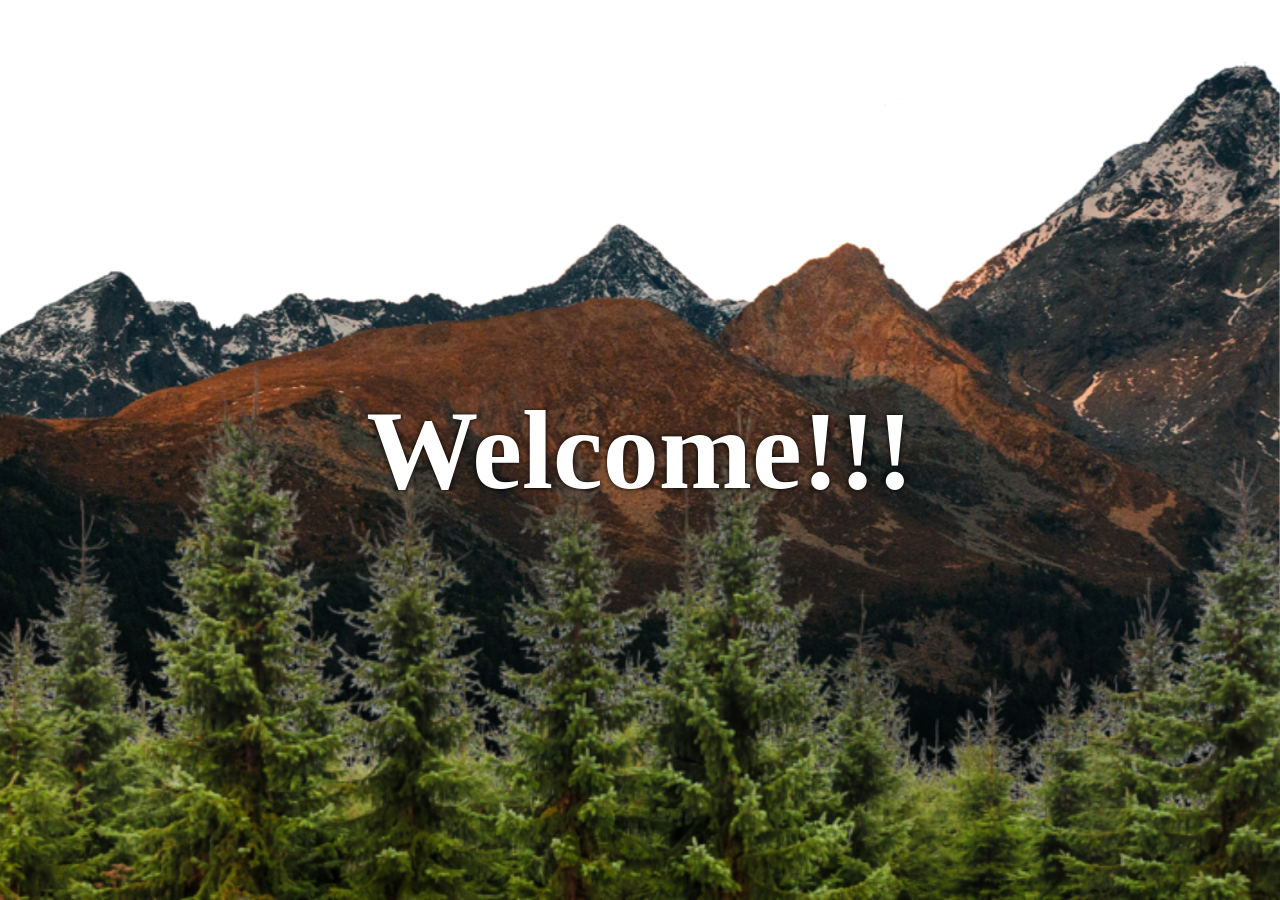
<file: parallax-scrolling-using-css/index.html>
<!DOCTYPE html>
<html lang="en">
<head>
    <meta charset="UTF-8">
    <meta name="viewport" content="width=device-width, initial-scale=1.0">
    <title>Document</title>
    <link rel="stylesheet" href="style.css">
</head>
<body>
    <div class="wrapper">
        <header>
            <img src="image/Mountain.png" class="background" alt="Mountains">
            <img src="image/Trees.png" class="foreground" alt="Trees">
            <h1 class="title">Welcome!!!</h1>
        </header>
        <section>
            Lorem, ipsum dolor sit amet consectetur adipisicing elit. Odio saepe impedit nemo, perferendis ipsum totam iusto illo, possimus exercitationem minus eius laborum sed excepturi harum rerum quae recusandae blanditiis. Quidem magni distinctio, ducimus aliquam suscipit itaque perferendis amet, perspiciatis non dolores vero iusto quisquam. Reprehenderit cupiditate, harum qui, quidem laborum hic consequatur doloribus ratione natus ab totam! Obcaecati, exercitationem quos. Est saepe porro aperiam earum sint accusantium expedita asperiores quam? Quasi recusandae, exercitationem maiores iure inventore dolore ut nostrum dicta cum possimus, veniam, nisi nesciunt aliquam ea ratione dolorem omnis eaque magni! Sapiente, labore expedita. Obcaecati id fugit minus odit ipsa voluptate eius, omnis impedit perspiciatis ut, aliquam inventore a magnam voluptates! Laudantium illum nostrum eveniet a accusantium ex facilis nobis harum provident temporibus nisi maxime totam aperiam aliquid, deserunt, cumque optio laboriosam fugit expedita doloribus. Sint rerum facilis dicta sequi. Iusto expedita perspiciatis nemo molestiae quidem a fuga, quo similique dolore voluptatem voluptates iste ea natus nesciunt earum consectetur dignissimos illum voluptate tempora commodi? Excepturi nihil numquam delectus consectetur ut dignissimos, repellat repellendus maxime accusantium, odit eum suscipit repudiandae ducimus aperiam laudantium cupiditate odio esse, consequuntur voluptatibus. Pariatur cupiditate maiores libero dignissimos soluta. Deserunt placeat, corrupti pariatur, commodi necessitatibus quia suscipit voluptatum labore vero facere reprehenderit quod culpa provident maxime excepturi molestias dicta perspiciatis. Omnis tempora eos labore quibusdam iusto incidunt recusandae magni eum? Quam magnam aliquid facilis aliquam molestiae eaque sunt rem reprehenderit quia tenetur quos totam consectetur doloremque, amet unde? Quaerat earum culpa ipsum. Quod voluptatem aliquid fuga dolor eveniet vitae omnis sit error natus quidem excepturi ea facilis veritatis expedita porro corrupti optio sapiente esse, dolores eum dolorum voluptate voluptates suscipit ipsam? Blanditiis optio, deserunt dicta accusantium voluptatum pariatur voluptate alias, perspiciatis sunt fugiat itaque, consequuntur necessitatibus quod? Autem corrupti aut, reprehenderit mollitia reiciendis voluptatum deserunt.
        </section>
    </div>
</body>
</html>
</file>
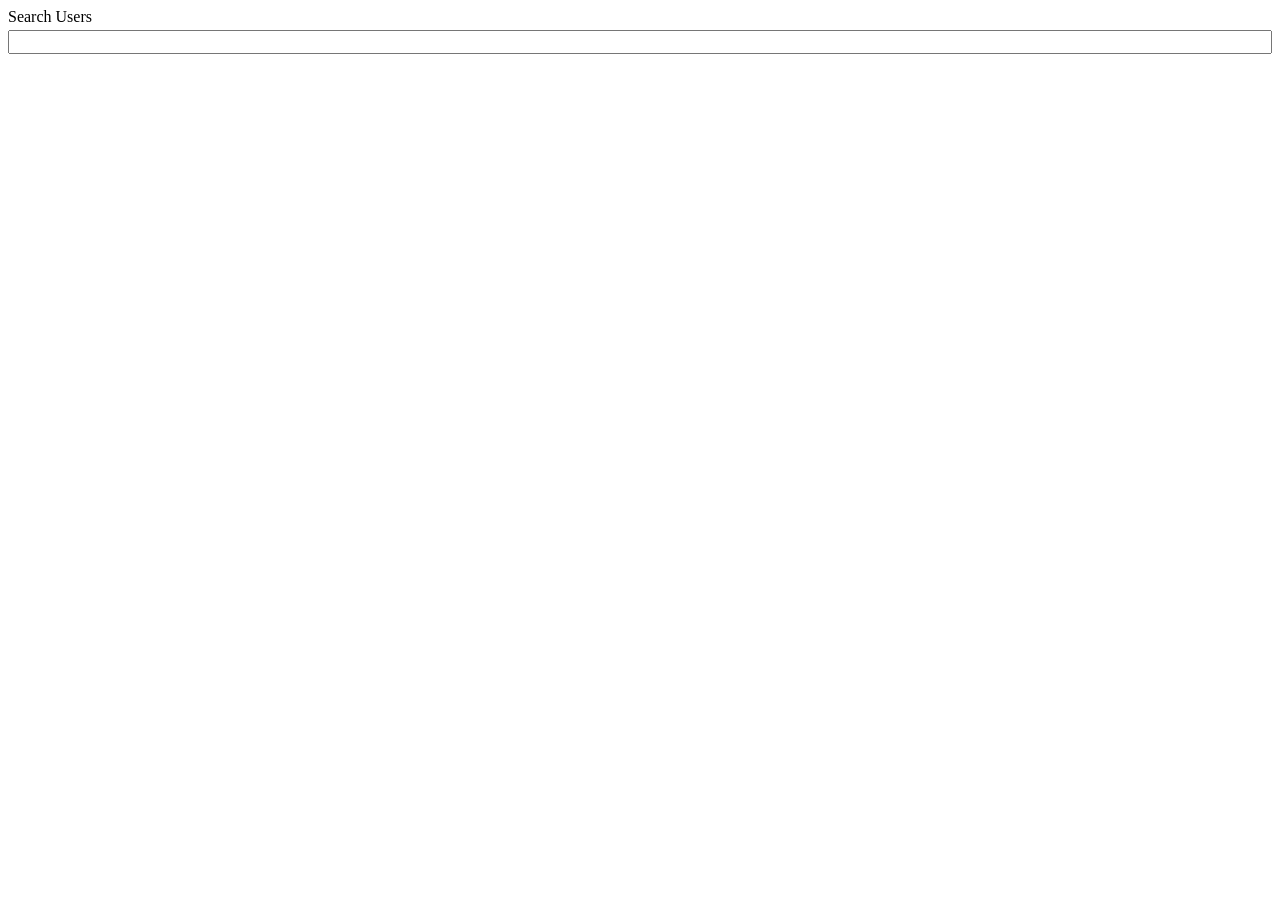
<file: search-bar-javascript/index.html>
<!DOCTYPE html>
<html lang="en">
<head>
    <meta charset="UTF-8">
    <meta name="viewport" content="width=device-width, initial-scale=1.0">
    <title>Document</title>
    <link rel="stylesheet" href="style.css">
    <script src="script.js" defer></script>  
</head>
<body>
    <div class="search-wrapper">
        <label for="search">Search Users</label>
        <input type="search" id="search" data-search>
    </div>
    <div class="user-card" data-user-card-container>
        <template data-user-template>
            <div class="card">
                <div class="header" data-header></div>
                <div class="body" data-body></div>
            </div>
        </template>
    </div>
</body>
</html>
</file>
<file: parallax-scrolling-using-css/style.css>
body{
    margin: 0;
}

.wrapper{
    height: 100vh;
    overflow-y: auto;
    overflow-x: hidden;
    perspective: 10px;
}

header{
    position: relative;
    display: flex;
    justify-content: center;
    align-items: center;
    height:100%;
    transform-style: preserve-3d;
    z-index: -1;
}

.background{
    transform: translateZ(-10px) scale(2);
}

.foreground{
    transform: translateZ(-5px) scale(1.5);
}

.background, .foreground{
    position: absolute;
    height: 100%;
    width: 100%;
    object-fit: cover;
    z-index: -1;
}

.title{
    font-size: 7rem;
    color: white;
    text-shadow: 0 0 5px black; 
}

section{
    font-size: 2rem;
    padding: 2rem;
    background-color: #333;
    color: white;
}
</file>
<file: search-bar-javascript/style.css>
.search-wrapper{
    display: flex;
    flex-direction: column;
    gap: .25rem;
}

input{
    font-size: 1rem;
}

.user-card{
    display: grid;
    grid-template-columns: repeat(auto-fill, minmax(150px, 1fr));
    gap: .25rem;
    margin-top: 1rem;
}

.card{
    border: 1px solid black;
    background-color: white;
    padding: .5rem;
}

.card > .header{
    margin-bottom: .25rem;
}

.card > .body{
    font-size: .8rem;
    color: #777;
}

.hide{
    display: none;
}
</file>
